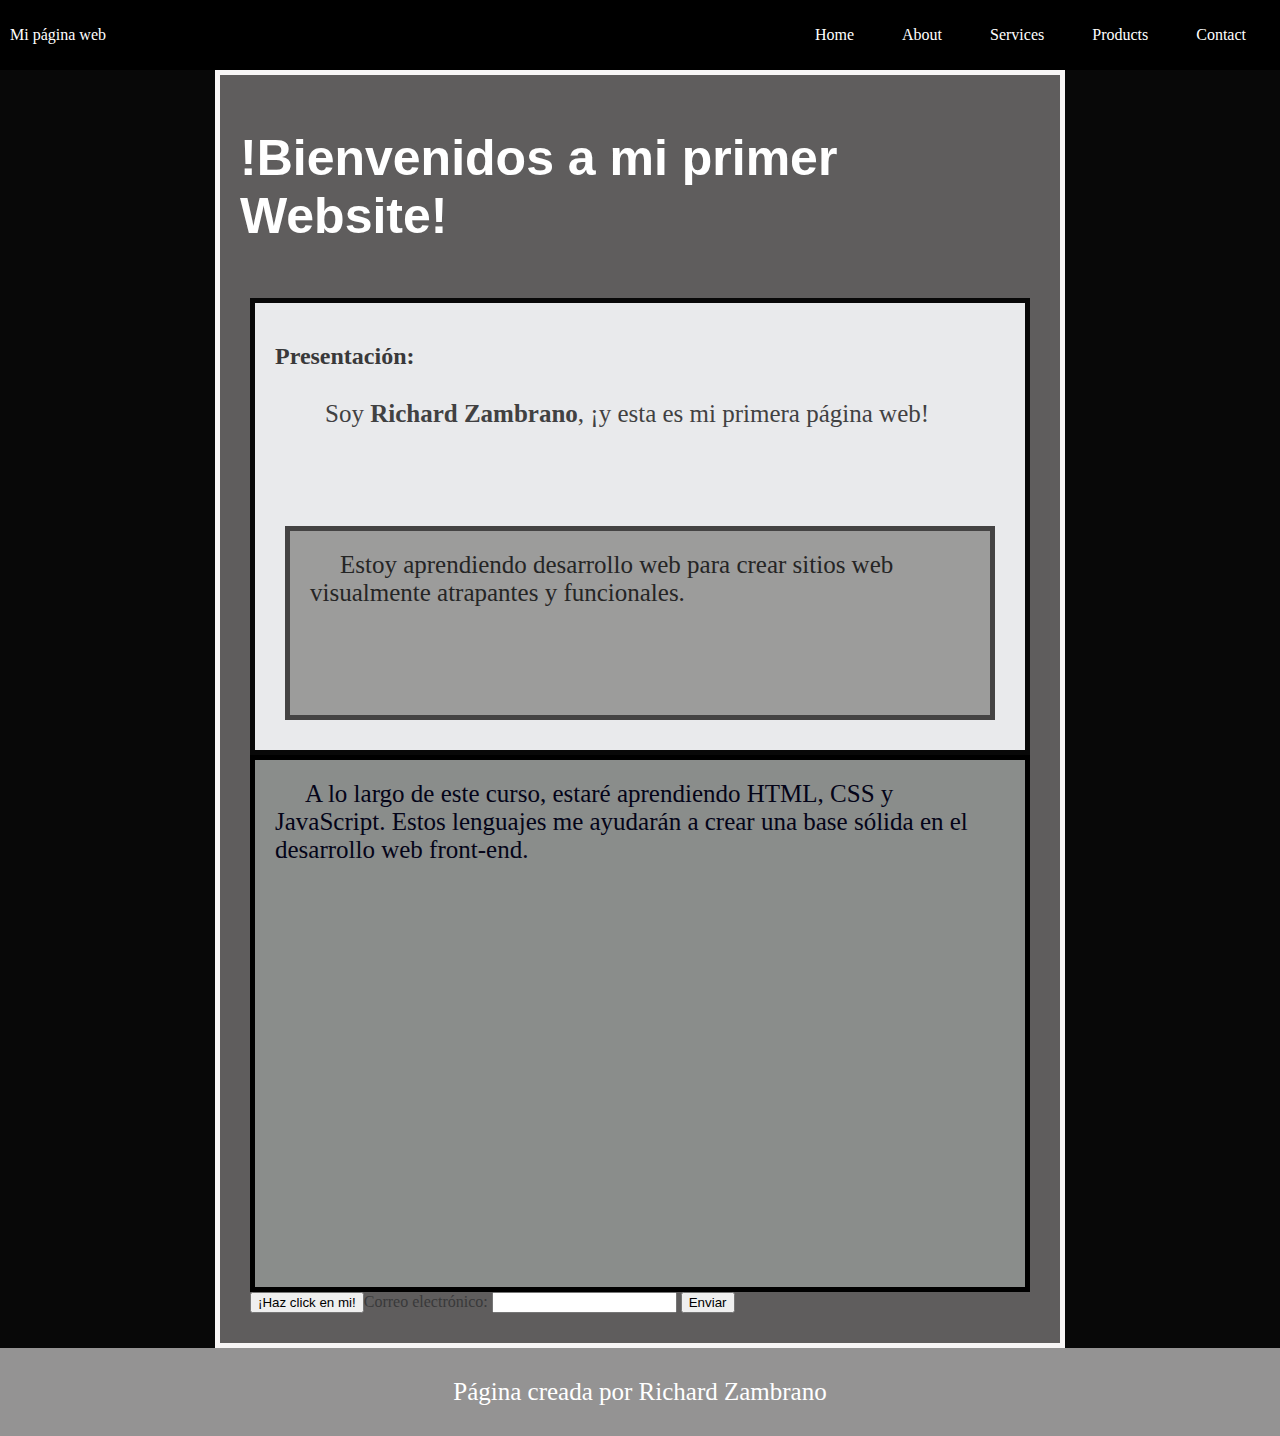
<file: index.html>
<!DOCTYPE html>
<html lang="es">

<head>
    <meta charset="UTF-8">
    <meta name="viewport" content="width=device-width, initial-scale=1.0">
    <title>Mi Primer Website</title>
    <link rel="stylesheet" href="stylesclase3.css">
</head>

<body>
    <header class="container-nav">
        <nav class="navbar" role="navigation">
            <a href="#" class="brand">Mi página web</a>
            <ul class="nav-links">
                <li><a href="index.html">Home</a></li>
                <li><a href="nosotros.html">About</a></li>
                <li><a href="servicios.html">Services</a></li>
                <li><a href="productos.html">Products</a></li>
                <li><a href="contactenos.html">Contact</a></li>
            </ul>
        </nav>
        <button class="button-menu-toggle">Menu</button>
    </header>
    <main>
        <div class="box">
            <h1>!Bienvenidos a mi primer Website!</h1>
            <div class="row">
                <div class="column">
                </div>
                <div class="box1">
                    <section>
                        <h2>Presentación:</h2>
                        <div class="row">
                            <div class="column">
                                <p1>Soy <strong>Richard Zambrano</strong>, ¡y esta es mi primera página web!</p>
                            </div>
                            <div class="box2">
                                <p3>Estoy aprendiendo desarrollo web para crear sitios web visualmente atrapantes
                                    y funcionales.</p>
                    </section>
                </div>
                <div class="box3">
                    <section>
                        <p2>A lo largo de este curso, estaré aprendiendo HTML, CSS y JavaScript. Estos
                            lenguajes me ayudarán a crear una base sólida en el desarrollo web front-end.</p>
                    </section>
                    <div class="video">
                        <iframe width="560" height="315" src="https://www.youtube.com/embed/SblraNsW68s"
                            title="YouTube video player" frameborder="0"
                            allow="accelerometer; autoplay; clipboard-write; encrypted-media; gyroscope; picture-in-picture; web-share"
                            allowfullscreen></iframe>
                    </div>
                </div>
    <script src="script.js"></script>
    <button onclick="showAlert()" aria-label="Dispara una alerta de saludo">¡Haz click en mi!</button>
    <form id="myForm">
        <label for="email">Correo electrónico:</label>
        <input type="email" id="email" name="email" required>
        <button type="submit">Enviar</button>
    </form>
    </main>
    </div>
    </div>
    <script src="script.js"></script>
    <footer>
        <p>Página creada por Richard Zambrano</p2>
    </footer>
</body>

</html>
</file>
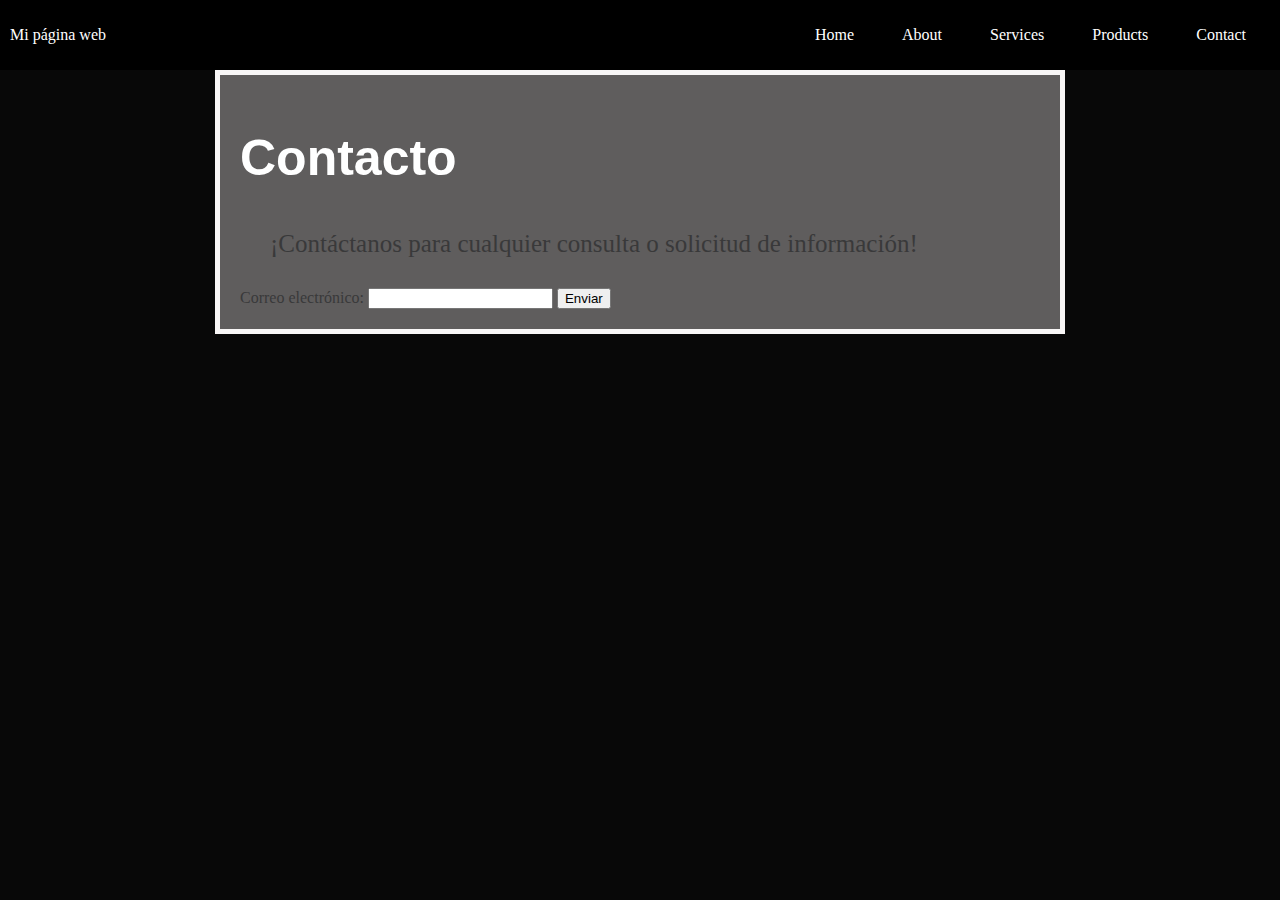
<file: contactenos.html>
<!DOCTYPE html>
<html lang="es">

<head>
    <meta charset="UTF-8">
    <meta name="viewport" content="width=device-width, initial-scale=1.0">
    <title>Mi Primer Website</title>
    <link rel="stylesheet" href="stylesclase3.css">
</head>

<body>
    <header class="container-nav">
        <nav class="navbar" role="navigation">
            <a href="#" class="brand">Mi página web</a>
            <ul class="nav-links">
                <li><a href="index.html">Home</a></li>
                <li><a href="nosotros.html">About</a></li>
                <li><a href="servicios.html">Services</a></li>
                <li><a href="productos.html">Products</a></li>
                <li><a href="contactenos.html">Contact</a></li>
            </ul>
        </nav>
        <button class="button-menu-toggle">Menu</button>
    </header>
    <div class="box">
        <h1>Contacto</h1>
        <p>¡Contáctanos para cualquier consulta o solicitud de información!</p>
        <form id="myForm">
            <label for="email">Correo electrónico:</label>
            <input type="email" id="email" name="email" required>
            <button type="submit">Enviar</button>
        </form>
    </div>
    <script src="script.js"></script>
</body>

</html>
</file>
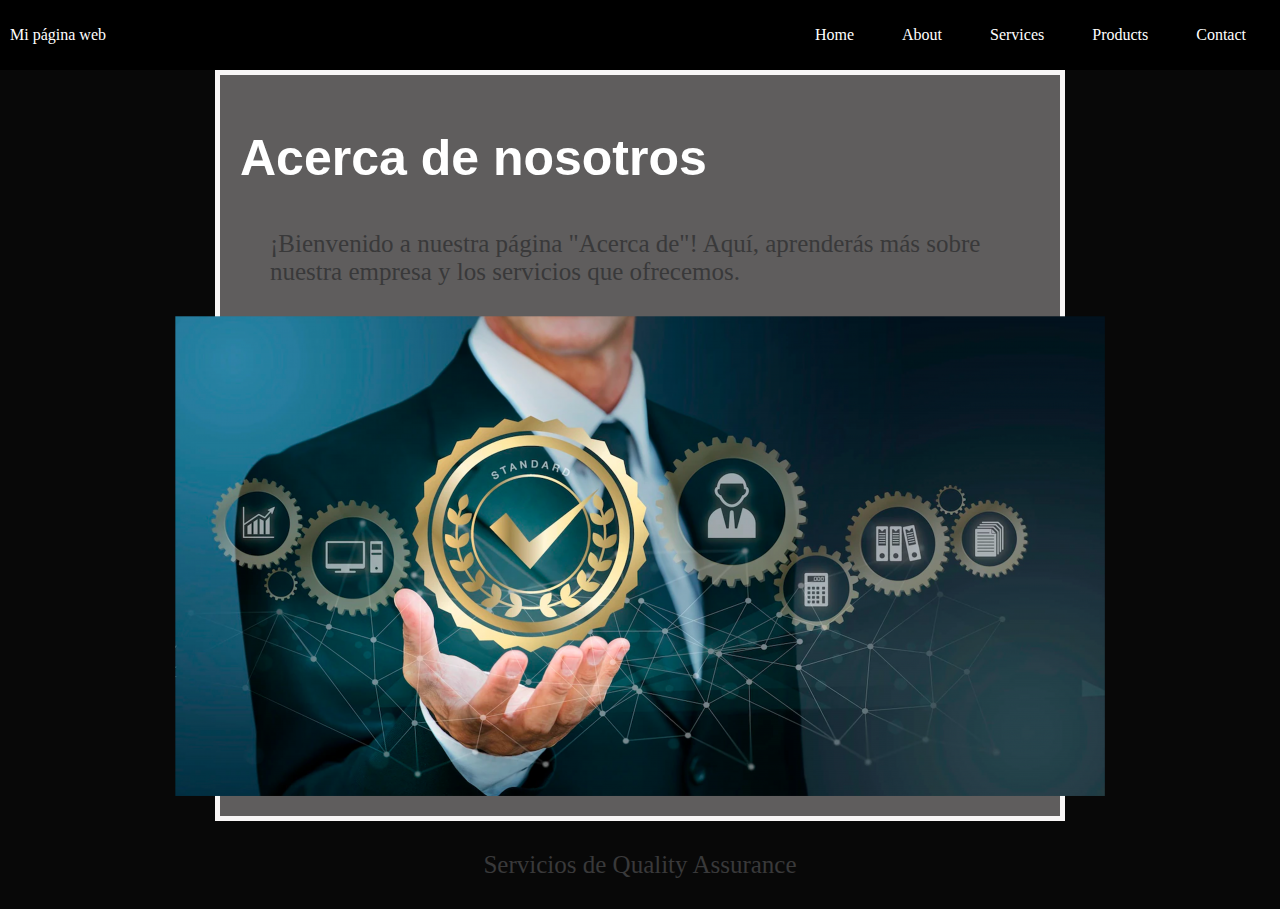
<file: nosotros.html>
<!DOCTYPE html>
<html lang="es">

<head>
    <meta charset="UTF-8">
    <meta name="viewport" content="width=device-width, initial-scale=1.0">
    <title>Mi Primer Website</title>
    <link rel="stylesheet" href="stylesclase3.css">
</head>

<body>
    <main>
    <header class="container-nav">
        <nav class="navbar" role="navigation">
            <a href="#" class="brand">Mi página web</a>
            <ul class="nav-links">
                <li><a href="index.html">Home</a></li>
                <li><a href="nosotros.html">About</a></li>
                <li><a href="servicios.html">Services</a></li>
                <li><a href="productos.html">Products</a></li>
                <li><a href="contactenos.html">Contact</a></li>
            </ul>
        </nav>
    </header>
    <div class="box">
        <h1>Acerca de nosotros</h1>
        <p>¡Bienvenido a nuestra página "Acerca de"! Aquí, aprenderás más sobre nuestra empresa y los servicios que ofrecemos.</p>
        <div class="Img-container">
        <img src="Img/imagen1.png" alt="Servicios de Quality Assurance"/>
        </div>
    </div>
    <div class="greeting">
        <p>Servicios de Quality Assurance</p>
    </div>
    <script src="script.js"></script>
</main>
</body>

</html>
</file>
<file: stylesclase3.css>
body {
    background-color: rgb(8, 8, 8);
    color: rgb(57, 57, 58);
    margin: 0px;
}

h1 {
    font-family: Arial, Helvetica, sans-serif;
    font-size: 50px;
    color: white;
}

p {
    font-family: Georgia, 'Times New Roman', Times, serif;
    font-size: 25px;
    padding: 10px;
    margin: 20px;
}

p1 {
    font-family: Georgia, 'Times New Roman', Times, serif;
    font-size: 25px;
    padding: 10px;
    margin: 20px;
    color: rgb(65, 65, 66)
}

p2 {
    font-family: Georgia, 'Times New Roman', Times, serif;
    font-size: 25px;
    padding: 10px;
    margin: 20px;
    color: rgb(4, 4, 24)
}

p3 {
    font-family: Georgia, 'Times New Roman', Times, serif;
    font-size: 25px;
    padding: 10px;
    margin: 20px;
    color: rgb(37, 37, 37)
}

.box {
    background-color: rgb(95, 93, 93);
    max-width: 800px;
    padding: 20px;
    border: 5px solid rgb(248, 246, 246);
    margin: auto;
}

.box1 {
    background-color: rgb(233, 234, 236);
    max-width: 800px;
    padding: 20px;
    border: 5px solid rgb(8, 8, 8);
    margin: auto;
}

.box2 {
    background-color: rgb(156, 156, 155);
    max-width: 800px;
    padding: 20px;
    border: 5px solid rgb(68, 67, 67);
    margin: auto;
}

.box3 {
    background-color: rgb(138, 141, 139);
    max-width: 800px;
    padding: 20px;
    border: 5px solid black;
    margin: auto;
}

footer {
    color: white;
    background-color: rgb(148, 147, 147);
    padding: 20px;
    text-align: center;
}

footer p {
    margin: 0;
}

.row {
    display: flex;
    flex-wrap: wrap;
    margin: 10px;
}

.column {
    flex: 1;
    padding: 10px;
}

.video {
    display: flex;
    justify-content: center;
}

.greeting {
    text-align: center;
}

.container-nav {
    display: flex;
    padding: 10px;
    height: 50px;
    background-color: black;
}

.navbar {
    display: flex;
    justify-content: space-between;
    width: 100%;
}

.brand {
    display: flex;
    align-items: center;
}

li>a {
    padding: 8px 24px;
}

li {
    list-style-type: none;
}

a {
    color: white;
    text-decoration: none;
}

.nav-links {
    display: flex;
    align-items: center;
}

.button-menu-toggle {
    display: none;
}

.Img-container {
    display: flex;
    flex-wrap: wrap;
    justify-content: center;
}

@media (max-width: 768px) {

    .button-menu-toggle {
        display: block;
        background-color: white;
        border: none;
        border-radius: 50px;
        padding: 0 24px;
        font-family: monospace;
        font-weight: bold;
        font-size: 20px;
    }

    .column {
        flex: 100%;
    }

    .nav-links {
        display: none;

    }

    .nav-links.nav-links-responsive {
        position: absolute;
        display: block;
        background-color: rgba(20, 20, 20, 0.95);
        width: 100%;
        height: 100%;
        top: 70px;
        left: 0;
        flex-direction: column;
        padding-top: 200px;
        align-items: center;
        gap: 70px;
        font-size: 40px;
    }
}
</file>
